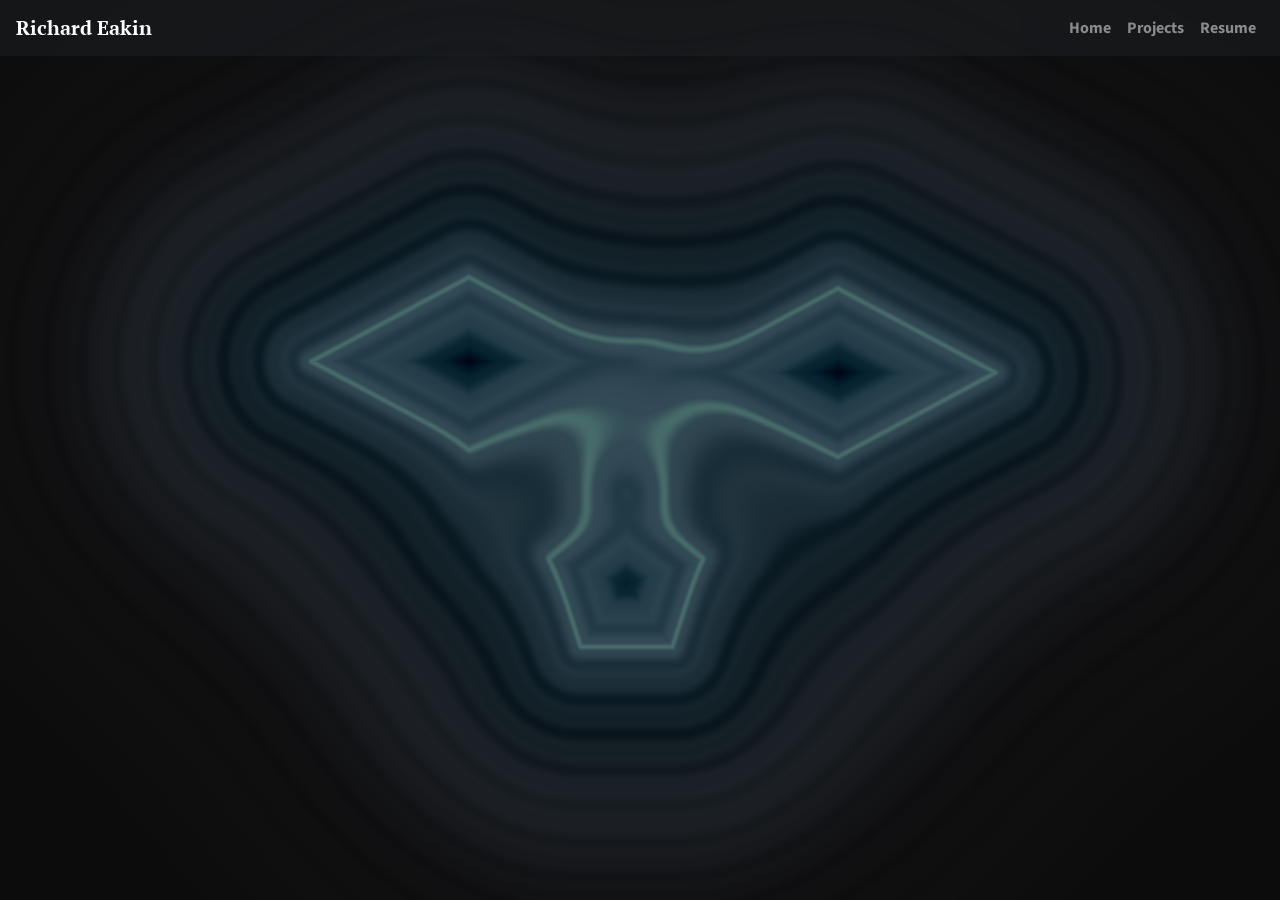
<file: index.html>
<!DOCTYPE html><html lang="en"><head><meta charset="utf-8"><meta http-equiv="X-UA-Compatible" content="IE=edge"><meta name="viewport" content="width=device-width,initial-scale=1"><link rel="icon" href="/favicon.ico"><title>RTE</title><link href="/css/chunk-1615aa74.8ac4e392.css" rel="prefetch"><link href="/css/chunk-2e9f79c2.c244d61d.css" rel="prefetch"><link href="/css/chunk-609ff1c5.d2dac83b.css" rel="prefetch"><link href="/css/chunk-72427460.ae3ffee4.css" rel="prefetch"><link href="/css/chunk-78d508e8.e5714045.css" rel="prefetch"><link href="/css/chunk-984c1368.8846826f.css" rel="prefetch"><link href="/css/chunk-bb2b758a.4e66d46b.css" rel="prefetch"><link href="/css/chunk-d4083f90.40ae4723.css" rel="prefetch"><link href="/css/chunk-eb8dacae.858924e3.css" rel="prefetch"><link href="/js/chunk-1615aa74.41d15ba5.js" rel="prefetch"><link href="/js/chunk-2e9f79c2.2129ed8b.js" rel="prefetch"><link href="/js/chunk-609ff1c5.efd7889d.js" rel="prefetch"><link href="/js/chunk-72427460.f01a9876.js" rel="prefetch"><link href="/js/chunk-78d508e8.e6f53eb8.js" rel="prefetch"><link href="/js/chunk-984c1368.21bdc89c.js" rel="prefetch"><link href="/js/chunk-bb2b758a.c7dc94b5.js" rel="prefetch"><link href="/js/chunk-d4083f90.b85952d3.js" rel="prefetch"><link href="/js/chunk-eb8dacae.30292917.js" rel="prefetch"><link href="/css/app.6848646a.css" rel="preload" as="style"><link href="/css/chunk-vendors.5161535d.css" rel="preload" as="style"><link href="/js/app.a153f8dd.js" rel="preload" as="script"><link href="/js/chunk-vendors.48de904b.js" rel="preload" as="script"><link href="/css/chunk-vendors.5161535d.css" rel="stylesheet"><link href="/css/app.6848646a.css" rel="stylesheet"></head><body><noscript><strong>We're sorry but RTE doesn't work properly without JavaScript enabled. Please enable it to continue.</strong></noscript><div id="app"></div><script src="/js/chunk-vendors.48de904b.js"></script><script src="/js/app.a153f8dd.js"></script></body></html>
</file>
<file: css/chunk-1615aa74.8ac4e392.css>
@import url(https://fonts.googleapis.com/css2?family=JetBrains+Mono:wght@500&display=swap);body[data-v-18dc1a94]{-webkit-touch-callout:default;-webkit-text-size-adjust:auto;-webkit-user-select:auto}h1[data-v-18dc1a94]{color:#68e4d8}h2[data-v-18dc1a94],h3[data-v-18dc1a94],h4[data-v-18dc1a94]{color:#fff;padding-top:.5em;text-align:left}code[data-v-18dc1a94]{color:#fff;font-family:JetBrains Mono,monospace}.project[data-v-18dc1a94]{max-width:60rem;margin:1em auto;padding:0 1em;color:#fff}.media[data-v-18dc1a94]{padding-bottom:1em}.topInfo[data-v-18dc1a94]{color:#b3e1fa;text-align:left}.content[data-v-18dc1a94]{padding:1em 0;color:#b3e1fa;text-align:justify}.fade-in[data-v-18dc1a94]{animation:fadeIn-data-v-18dc1a94 1s ease;-webkit-animation:fadeIn-data-v-18dc1a94 1s ease;-moz-animation:fadeIn-data-v-18dc1a94 ease 1s;-o-animation:fadeIn-data-v-18dc1a94 ease 1s;-ms-animation:fadeIn-data-v-18dc1a94 ease 1s}@-webkit-keyframes fadeIn-data-v-18dc1a94{0%{opacity:0}to{opacity:1}}@keyframes fadeIn-data-v-18dc1a94{0%{opacity:0}to{opacity:1}}
</file>
<file: css/chunk-2e9f79c2.c244d61d.css>
@import url(https://fonts.googleapis.com/css2?family=JetBrains+Mono:wght@500&display=swap);body[data-v-520286e2]{-webkit-touch-callout:default;-webkit-text-size-adjust:auto;-webkit-user-select:auto}h1[data-v-520286e2]{color:#68e4d8}h2[data-v-520286e2],h3[data-v-520286e2],h4[data-v-520286e2]{color:#fff;padding-top:.5em;text-align:left}code[data-v-520286e2]{color:#fff;font-family:JetBrains Mono,monospace}.project[data-v-520286e2]{max-width:60rem;margin:1em auto;padding:0 1em;color:#fff}.media[data-v-520286e2]{padding-bottom:1em}.topInfo[data-v-520286e2]{color:#b3e1fa;text-align:left}.content[data-v-520286e2]{padding:1em 0;color:#b3e1fa;text-align:justify}.media-right[data-v-520286e2]{margin-left:1em}
</file>
<file: css/chunk-609ff1c5.d2dac83b.css>
@import url(https://fonts.googleapis.com/css2?family=JetBrains+Mono:wght@500&display=swap);body[data-v-4a1ebde5]{-webkit-touch-callout:default;-webkit-text-size-adjust:auto;-webkit-user-select:auto}h1[data-v-4a1ebde5]{color:#68e4d8}h2[data-v-4a1ebde5],h3[data-v-4a1ebde5],h4[data-v-4a1ebde5]{color:#fff;padding-top:.5em;text-align:left}code[data-v-4a1ebde5]{color:#fff;font-family:JetBrains Mono,monospace}.project[data-v-4a1ebde5]{max-width:60rem;margin:1em auto;padding:0 1em;color:#fff}.media[data-v-4a1ebde5]{padding-bottom:1em}.topInfo[data-v-4a1ebde5]{color:#b3e1fa;text-align:left}.content[data-v-4a1ebde5]{padding:1em 0;color:#b3e1fa;text-align:justify}.fade-in[data-v-4a1ebde5]{animation:fadeIn-data-v-4a1ebde5 1s ease;-webkit-animation:fadeIn-data-v-4a1ebde5 1s ease;-moz-animation:fadeIn-data-v-4a1ebde5 ease 1s;-o-animation:fadeIn-data-v-4a1ebde5 ease 1s;-ms-animation:fadeIn-data-v-4a1ebde5 ease 1s}@-webkit-keyframes fadeIn-data-v-4a1ebde5{0%{opacity:0}to{opacity:1}}@keyframes fadeIn-data-v-4a1ebde5{0%{opacity:0}to{opacity:1}}.bottom-images[data-v-4a1ebde5]{justify-content:center;padding:1em 0}
</file>
<file: css/chunk-72427460.ae3ffee4.css>
@import url(https://fonts.googleapis.com/css2?family=JetBrains+Mono:wght@500&display=swap);body[data-v-7222e884]{-webkit-touch-callout:default;-webkit-text-size-adjust:auto;-webkit-user-select:auto}h1[data-v-7222e884]{color:#68e4d8}h2[data-v-7222e884],h3[data-v-7222e884],h4[data-v-7222e884]{color:#fff;padding-top:.5em;text-align:left}code[data-v-7222e884]{color:#fff;font-family:JetBrains Mono,monospace}.project[data-v-7222e884]{max-width:60rem;margin:1em auto;padding:0 1em;color:#fff}.media[data-v-7222e884]{padding-bottom:1em}.topInfo[data-v-7222e884]{color:#b3e1fa;text-align:left}.content[data-v-7222e884]{padding:1em 0;color:#b3e1fa;text-align:justify}
</file>
<file: css/chunk-78d508e8.e5714045.css>
@import url(https://fonts.googleapis.com/css2?family=JetBrains+Mono:wght@500&display=swap);body[data-v-eda24f3c]{-webkit-touch-callout:default;-webkit-text-size-adjust:auto;-webkit-user-select:auto}h1[data-v-eda24f3c]{color:#68e4d8}h2[data-v-eda24f3c],h3[data-v-eda24f3c],h4[data-v-eda24f3c]{color:#fff;padding-top:.5em;text-align:left}code[data-v-eda24f3c]{color:#fff;font-family:JetBrains Mono,monospace}.project[data-v-eda24f3c]{max-width:60rem;margin:1em auto;padding:0 1em;color:#fff}.media[data-v-eda24f3c]{padding-bottom:1em}.topInfo[data-v-eda24f3c]{color:#b3e1fa;text-align:left}.content[data-v-eda24f3c]{padding:1em 0;color:#b3e1fa;text-align:justify}.fade-in[data-v-eda24f3c]{animation:fadeIn-data-v-eda24f3c 1s ease;-webkit-animation:fadeIn-data-v-eda24f3c 1s ease;-moz-animation:fadeIn-data-v-eda24f3c ease 1s;-o-animation:fadeIn-data-v-eda24f3c ease 1s;-ms-animation:fadeIn-data-v-eda24f3c ease 1s}@-webkit-keyframes fadeIn-data-v-eda24f3c{0%{opacity:0}to{opacity:1}}@keyframes fadeIn-data-v-eda24f3c{0%{opacity:0}to{opacity:1}}.tripletImg[data-v-eda24f3c]{max-width:20em}
</file>
<file: css/chunk-984c1368.8846826f.css>
@import url(https://fonts.googleapis.com/css2?family=JetBrains+Mono:wght@500&display=swap);body[data-v-966bc894]{-webkit-touch-callout:default;-webkit-text-size-adjust:auto;-webkit-user-select:auto}h1[data-v-966bc894]{color:#68e4d8}h2[data-v-966bc894],h3[data-v-966bc894],h4[data-v-966bc894]{color:#fff;padding-top:.5em;text-align:left}code[data-v-966bc894]{color:#fff;font-family:JetBrains Mono,monospace}.project[data-v-966bc894]{max-width:60rem;margin:1em auto;padding:0 1em;color:#fff}.media[data-v-966bc894]{padding-bottom:1em}.topInfo[data-v-966bc894]{color:#b3e1fa;text-align:left}.content[data-v-966bc894]{padding:1em 0;color:#b3e1fa;text-align:justify}.fade-in[data-v-966bc894]{animation:fadeIn-data-v-966bc894 1s ease;-webkit-animation:fadeIn-data-v-966bc894 1s ease;-moz-animation:fadeIn-data-v-966bc894 ease 1s;-o-animation:fadeIn-data-v-966bc894 ease 1s;-ms-animation:fadeIn-data-v-966bc894 ease 1s}@-webkit-keyframes fadeIn-data-v-966bc894{0%{opacity:0}to{opacity:1}}@keyframes fadeIn-data-v-966bc894{0%{opacity:0}to{opacity:1}}
</file>
<file: css/chunk-bb2b758a.4e66d46b.css>
@import url(https://fonts.googleapis.com/css2?family=JetBrains+Mono:wght@500&display=swap);body[data-v-604b0e71]{-webkit-touch-callout:default;-webkit-text-size-adjust:auto;-webkit-user-select:auto}h1[data-v-604b0e71]{color:#68e4d8}h2[data-v-604b0e71],h3[data-v-604b0e71],h4[data-v-604b0e71]{color:#fff;padding-top:.5em;text-align:left}code[data-v-604b0e71]{color:#fff;font-family:JetBrains Mono,monospace}.project[data-v-604b0e71]{max-width:60rem;margin:1em auto;padding:0 1em;color:#fff}.media[data-v-604b0e71]{padding-bottom:1em}.topInfo[data-v-604b0e71]{color:#b3e1fa;text-align:left}.content[data-v-604b0e71]{padding:1em 0;color:#b3e1fa;text-align:justify}.fade-in[data-v-604b0e71]{animation:fadeIn-data-v-604b0e71 1s ease;-webkit-animation:fadeIn-data-v-604b0e71 1s ease;-moz-animation:fadeIn-data-v-604b0e71 ease 1s;-o-animation:fadeIn-data-v-604b0e71 ease 1s;-ms-animation:fadeIn-data-v-604b0e71 ease 1s}@-webkit-keyframes fadeIn-data-v-604b0e71{0%{opacity:0}to{opacity:1}}@keyframes fadeIn-data-v-604b0e71{0%{opacity:0}to{opacity:1}}.audio-layers[data-v-604b0e71]{margin-left:1em}hr[data-v-604b0e71]{color:#ff0}
</file>
<file: css/chunk-d4083f90.40ae4723.css>
@import url(https://fonts.googleapis.com/css2?family=JetBrains+Mono:wght@500&display=swap);body{-webkit-touch-callout:default;-webkit-text-size-adjust:auto;-webkit-user-select:auto}h1{color:#68e4d8}h2,h3,h4{color:#fff;padding-top:.5em;text-align:left}code{color:#fff;font-family:JetBrains Mono,monospace}.project{max-width:60rem;margin:1em auto;padding:0 1em;color:#fff}.media{padding-bottom:1em}.topInfo{color:#b3e1fa;text-align:left}.content{padding:1em 0;color:#b3e1fa;text-align:justify}.fade-in[data-v-0b1245ff]{animation:fadeIn-data-v-0b1245ff 1s ease;-webkit-animation:fadeIn-data-v-0b1245ff 1s ease;-moz-animation:fadeIn-data-v-0b1245ff ease 1s;-o-animation:fadeIn-data-v-0b1245ff ease 1s;-ms-animation:fadeIn-data-v-0b1245ff ease 1s}@-webkit-keyframes fadeIn-data-v-0b1245ff{0%{opacity:0}to{opacity:1}}@keyframes fadeIn-data-v-0b1245ff{0%{opacity:0}to{opacity:1}}.subtext[data-v-0b1245ff]{transition:color .3s ease;color:#37e2d1}.subtext[data-v-0b1245ff]:hover{color:#31ff42}.my-card[data-v-0b1245ff]{max-width:30rem;border-color:clear;background-color:rgba(26,29,33,.6274509803921569)!important;transition:border-color .55s ease}.my-card[data-v-0b1245ff]:hover{border-color:#31ff42}@media only screen and (max-width:1200px){.my-card[data-v-0b1245ff]{max-width:50rem}}.my-card-title[data-v-0b1245ff]{transition:color .3s ease;color:#fff}.my-card-title[data-v-0b1245ff]:hover{color:red}h1[data-v-14c7fe90]{color:#68e4d8}h2[data-v-14c7fe90],h3[data-v-14c7fe90],h4[data-v-14c7fe90]{color:#fff;padding-top:.5em;text-align:left}code[data-v-14c7fe90]{color:#fff;font-family:JetBrains Mono,monospace}.project[data-v-14c7fe90]{max-width:60rem;margin:1em auto;padding:0 1em;color:#fff}.media[data-v-14c7fe90]{padding-bottom:1em}.topInfo[data-v-14c7fe90]{color:#b3e1fa;text-align:left}.content[data-v-14c7fe90]{padding:1em 0;color:#b3e1fa;text-align:justify}body[data-v-14c7fe90]{-webkit-touch-callout:default;-webkit-text-size-adjust:auto;-webkit-user-select:auto}
</file>
<file: css/chunk-eb8dacae.858924e3.css>
@import url(https://fonts.googleapis.com/css2?family=JetBrains+Mono:wght@500&display=swap);body[data-v-0dd27c70]{-webkit-touch-callout:default;-webkit-text-size-adjust:auto;-webkit-user-select:auto}h1[data-v-0dd27c70]{color:#68e4d8}h2[data-v-0dd27c70],h3[data-v-0dd27c70],h4[data-v-0dd27c70]{color:#fff;padding-top:.5em;text-align:left}code[data-v-0dd27c70]{color:#fff;font-family:JetBrains Mono,monospace}.project[data-v-0dd27c70]{max-width:60rem;margin:1em auto;padding:0 1em;color:#fff}.media[data-v-0dd27c70]{padding-bottom:1em}.topInfo[data-v-0dd27c70]{color:#b3e1fa;text-align:left}.content[data-v-0dd27c70]{padding:1em 0;color:#b3e1fa;text-align:justify}.fade-in[data-v-0dd27c70]{animation:fadeIn-data-v-0dd27c70 1s ease;-webkit-animation:fadeIn-data-v-0dd27c70 1s ease;-moz-animation:fadeIn-data-v-0dd27c70 ease 1s;-o-animation:fadeIn-data-v-0dd27c70 ease 1s;-ms-animation:fadeIn-data-v-0dd27c70 ease 1s}@-webkit-keyframes fadeIn-data-v-0dd27c70{0%{opacity:0}to{opacity:1}}@keyframes fadeIn-data-v-0dd27c70{0%{opacity:0}to{opacity:1}}
</file>
<file: css/app.6848646a.css>
@import url(https://fonts.googleapis.com/css2?family=PT+Serif&display=swap);@import url(https://fonts.googleapis.com/css2?family=PT+Serif&family=Source+Sans+Pro&display=swap);#container[data-v-8de298a0]{width:100vw;height:100vh;display:block;position:fixed;top:0;left:0;z-index:-9999;background-color:#000}.fade-in[data-v-e0d79d9a]{animation:fadeIn-data-v-e0d79d9a 1s ease;-webkit-animation:fadeIn-data-v-e0d79d9a 1s ease;-moz-animation:fadeIn-data-v-e0d79d9a ease 1s;-o-animation:fadeIn-data-v-e0d79d9a ease 1s;-ms-animation:fadeIn-data-v-e0d79d9a ease 1s}@-webkit-keyframes fadeIn-data-v-e0d79d9a{0%{opacity:0}to{opacity:1}}@keyframes fadeIn-data-v-e0d79d9a{0%{opacity:0}to{opacity:1}}.logo[data-v-e0d79d9a]{font-family:"PT Serif",serif}#nav a[data-v-e0d79d9a]{font-weight:700}#nav a.router-link-exact-active[data-v-e0d79d9a]{color:#fff}#nav a.router-link-exact-active[data-v-e0d79d9a]:hover,.navbar-dark .navbar-nav .nav-link[data-v-e0d79d9a]:hover{color:#31ff42}.rte-nav[data-v-e0d79d9a]{background-color:rgba(26,29,33,.6274509803921569)!important}#info[data-v-ac386032]{background:rgba(0,0,0,.6274509803921569);pointer-events:none;position:fixed;z-index:100}.infoItem[data-v-ac386032]{color:#4fdfff;margin:2px;display:flex;pointer-events:none}body{background:#34363d}#app{font-family:"PT Serif",serif;font-family:Source Sans Pro,sans-serif;-webkit-font-smoothing:antialiased;-moz-osx-font-smoothing:grayscale;text-align:center}.fade-enter-active,.fade-leave-active{transition:opacity .4s}.fade-enter,.fade-leave-to{opacity:0}.fade-in[data-v-3729a1f1]{animation:fadeIn-data-v-3729a1f1 1s ease;-webkit-animation:fadeIn-data-v-3729a1f1 1s ease;-moz-animation:fadeIn-data-v-3729a1f1 ease 1s;-o-animation:fadeIn-data-v-3729a1f1 ease 1s;-ms-animation:fadeIn-data-v-3729a1f1 ease 1s}@-webkit-keyframes fadeIn-data-v-3729a1f1{0%{opacity:0}to{opacity:1}}@keyframes fadeIn-data-v-3729a1f1{0%{opacity:0}to{opacity:1}}svg[data-v-3729a1f1]{display:inline-block;vertical-align:baseline;margin:0 10px;transition:color .15s ease;color:#cce9ff;pointer-events:auto}svg[data-v-3729a1f1]:hover{color:#31ff42}body{-webkit-touch-callout:none;-webkit-text-size-adjust:none;-webkit-user-select:none}.fade-in[data-v-57ca881e]{animation:fadeIn-data-v-57ca881e 1s ease;-webkit-animation:fadeIn-data-v-57ca881e 1s ease;-moz-animation:fadeIn-data-v-57ca881e ease 1s;-o-animation:fadeIn-data-v-57ca881e ease 1s;-ms-animation:fadeIn-data-v-57ca881e ease 1s}@-webkit-keyframes fadeIn-data-v-57ca881e{0%{opacity:0}to{opacity:1}}@keyframes fadeIn-data-v-57ca881e{0%{opacity:0}to{opacity:1}}.home[data-v-57ca881e]{position:relative;display:flex;justify-content:center;pointer-events:none}.overlappingContent[data-v-57ca881e]{position:absolute;top:20px;pointer-events:none}.spiel[data-v-57ca881e]{color:#cce9ff;pointer-events:none;text-align:center;margin-top:1em}.social[data-v-57ca881e]{display:flex;justify-content:center;align-items:center;position:fixed;bottom:1em;pointer-events:auto}
</file>
